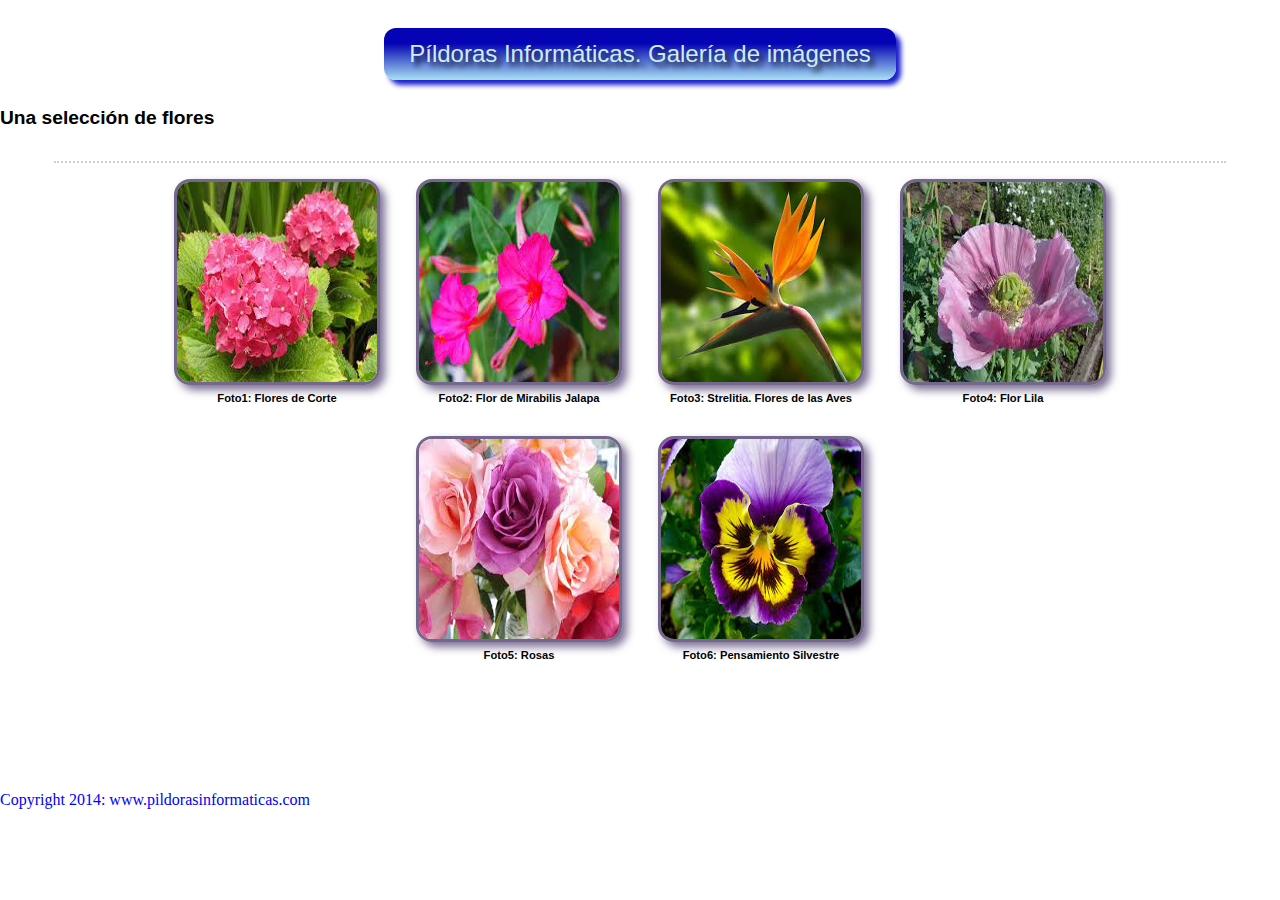
<file: index.html>
<!DOCTYPE html>
<html lang="es">
<head>
  <meta charset="UTF-8">
  <title>Flores Píldoras</title>
  <meta name="description" content="Ejercicio1 de pildorasinformáticas. Flores Píldoras" />
  <link rel="stylesheet" href="css/css1.css">
</head>
<body>
  <header>
    <h1>Píldoras Informáticas. Galería de imágenes</h1>
    <h2>Una selección de flores</h2>
  </header>
  <section>
    <figure>
      <img class="imagen" src="img/1.jpg" alt="imagen1" />
      <figcaption>Foto1: Flores de Corte</figcaption>
    </figure>
    <figure>
      <img class="imagen" src="img/2.jpg" alt="imagen2" />
      <figcaption>Foto2: Flor de Mirabilis Jalapa</figcaption>
    </figure>
    <figure>
      <img class="imagen" src="img/3.jpg" alt="imagen3" />
      <figcaption>Foto3: Strelitia. Flores de las Aves</figcaption>
    </figure>
    <figure>
      <img class="imagen" src="img/4.jpg" alt="imagen4" />
      <figcaption>Foto4: Flor Lila</figcaption>
    </figure>
    <figure>
      <img class="imagen" src="img/5.jpg" alt="imagen5" />
      <figcaption>Foto5: Rosas</figcaption>
    </figure>
    <figure>
      <img class="imagen" src="img/6.jpg" alt="imagen6" />
      <figcaption>Foto6: Pensamiento Silvestre</figcaption>
    </figure>
  </section>
<footer>
  <a href="http://www.pildorasinformaticas.com" target="_blank"><p>Copyright 2014: www.pildorasinformaticas.com</p></a>
</footer>

</body>
</html>
</file>
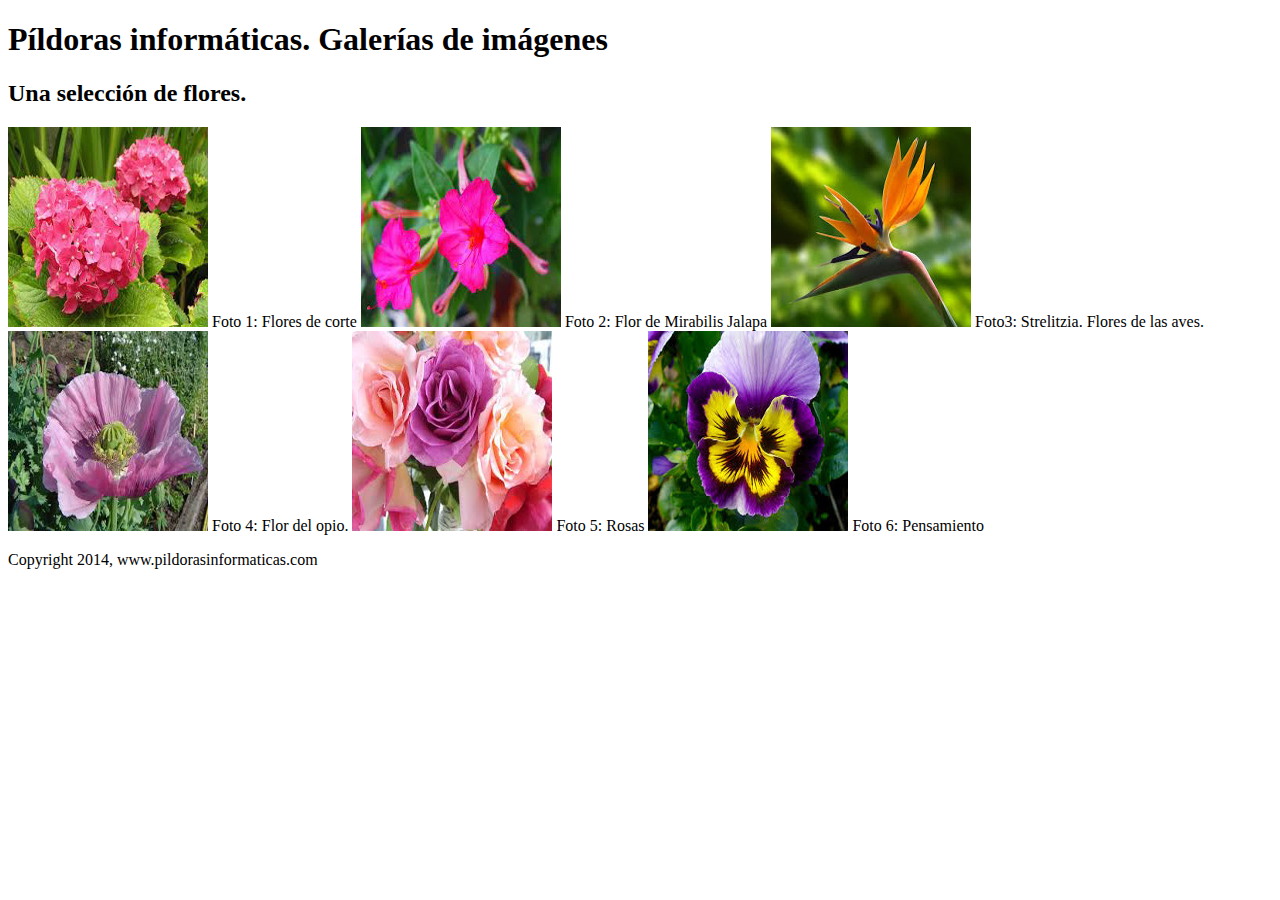
<file: ejercicio1 aux/galería - Copia.html>
<!DOCTYPE HTML>
<html>
<head>
<meta charset="iso-8859-1">
<meta name="description" content="Web sencilla de im&aacute;genes">
<meta name="keywords" content="HTML5, CSS3, JavaScript">
<title>Flores P�ldoras </title>



</head>
<body>


  <h1>P&iacute;ldoras inform&aacute;ticas. Galer&iacute;as de im&aacute;genes</h1>
  <h2>Una selecci&oacute;n de flores.</h2>

  

   
 
      <img src="imagenes/1.jpg" alt="Flores de corte" width="200" height="200">
    
      Foto 1: Flores de corte   
     
    
      <img src="imagenes/2.jpg" alt="Mirabilis Jalapa" width="200" height="200">
     
      Foto 2: Flor de Mirabilis Jalapa
     
    
      <img src="imagenes/3.jpg" alt="Strelitzia" width="200" height="200">
     
     Foto3: Strelitzia. Flores de las aves.
    
    
       <img src="imagenes/4.jpg" alt="Flor del opio" width="200" height="200">
      
      Foto 4: Flor del opio.
      
   
       <img src="imagenes/5.jpg" alt="Rosas" width="200" height="200">
     
      Foto 5: Rosas
     
    
      <img src="imagenes/6.jpg" alt="Pensamiento" width="200" height="200">
     
     Foto 6: Pensamiento
    
     

  <p>Copyright 2014, www.pildorasinformaticas.com</p>
 
  
</body>
</html>
</file>
<file: css/css1.css>
@charset "UTF-8";
/*CSS Document*/

/*************************/
/* START UNIVERSAL RESET */
/*************************/
*{
  border: 0;
  /*Con box-sizing conseguimos que el padding lo meta dentro de la caja. Evita que las cajas engorden.*/
  -ms-box-sizing: border-box;
  -moz-box-sizing: border-box;
  -webkit-box-sizing: border-box;
  box-sizing: border-box;
  margin: 0;
  padding: 0;
  font-size: 100%;
  font-weight: normal;
}

ol{
  padding-left: 1.4em;
  list-style: decimal;
}

ul{
  padding-left: 1.4em;
  list-style: square;
}

q:before, q:after{
  content:'';
}

table{
  border-collapse: collapse;
  border-spacing: 0;
}

td, th, caption{
  font-weight: normal;
  text-align: left;
}
/*********************/
/*END UNIVERSAL RESET*/
/*********************/

body{
  padding-top: 1em;
}

figcaption{
  font-family: Arial, Helvetica sans-serif;
  font-size: 0.7em;
  font-weight: bold;
  margin-top: 0.3em;
  text-align: center;
}

figure{
  display: inline-block;
  margin: 1em;
}

footer{
  display: inline-block;
  margin-top: 5em;
}

footer a{
  color: #00F;
  font-family: Georgia, "Times New Roman", Times, serif;
  font-size: 1em;
  margin: 0.5em 0.6em;
  text-decoration: none;
}

footer a:hover{
  color: #0F0;
}

h1{
  background: -moz-linear-gradient(top, #0404B4 30%, #A9E2F3);
  background: -ms-linear-gradient(top, #0404B4 30%, #A9E2F3);
  background: -webkit-linear-gradient(top, #0404B4 30%, #A9E2F3);
  border-radius: 0.5em;
  box-shadow: 5px 5px 5px rgba(0, 8, 199, 0.9);
  color: #CEECF5;
  font-family: verdana, geneva, sans-serif;
  font-size: 1.5em;
  margin: 0.5em auto;
  max-width: 40%;
  padding: 0.5em;
  text-align: center;
  text-shadow: .2em .2em .2em rgba(0,0,0,.75);
}

h2{
  color: #000;
  font-family: verdana, geneva, sans-serif;
  font-size: 1.2em;
  font-weight: bold;
  padding: 0.8em 0.8em 0.8em 0em;
  /*V1 Anterior:*/
  /*padding-top: .8em;
  padding-bottom: 0.8em;*/
}

figure img{
  border: solid rgba(83, 65, 110, 0.8);
  border-radius: 1em;
  box-shadow: 5px 5px 8px rgba(90, 75, 120, 0.8);
  text-align: center;
  -moz-transition: 0.3s ease-in-out 0.1s;
  -ms-transition: 0.3s ease-in-out 0.1s;
  -webkit-transition: 0.3s ease-in-out 0.1s;
}

figure img:hover{
  -moz-transform: scale(1.2);
  -ms-transform: scale(1.2);
  -webkit-transform: scale(1.2);
}

section{
  border-top: 0.15em dotted rgba(15, 15, 15, 0.2);
  margin: 1em auto;
  max-width: 91.5%;
  text-align: center;
}
</file>
